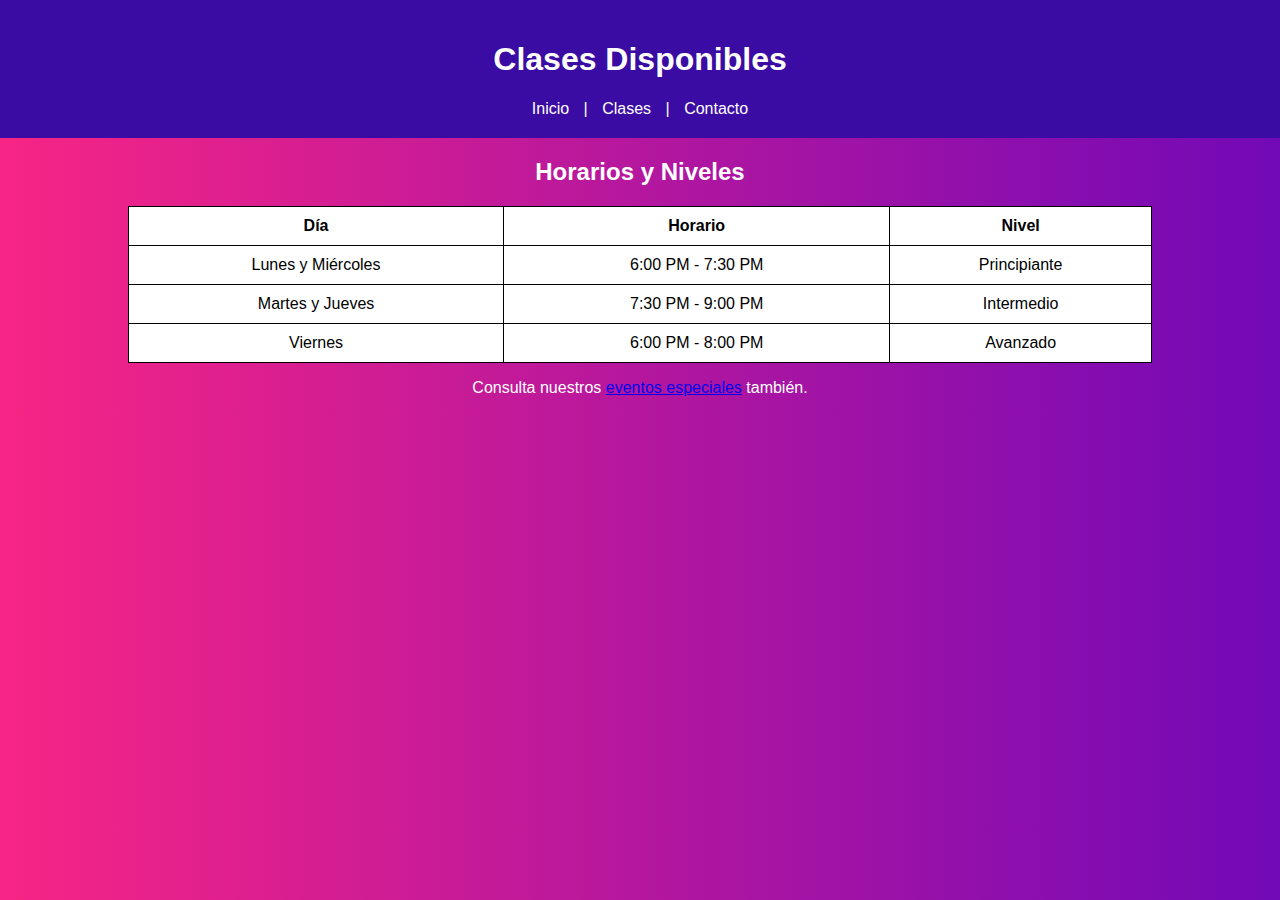
<file: clases.html>
<!DOCTYPE html>
<html lang="es">
<head>
  <meta charset="UTF-8">
  <title>Clases - Archeva</title>
  <link rel="stylesheet" href="estilos.css">
</head>
<body>
  <header>
    <h1>Clases Disponibles</h1>
    <nav>
      <a href="index.html">Inicio</a> |
      <a href="clases.html">Clases</a> |
      <a href="contacto.html">Contacto</a>
    </nav>
  </header>

  <main>
    <h2>Horarios y Niveles</h2>
    <table border="1">
      <tr>
        <th>Día</th>
        <th>Horario</th>
        <th>Nivel</th>
      </tr>
      <tr>
        <td>Lunes y Miércoles</td>
        <td>6:00 PM - 7:30 PM</td>
        <td>Principiante</td>
      </tr>
      <tr>
        <td>Martes y Jueves</td>
        <td>7:30 PM - 9:00 PM</td>
        <td>Intermedio</td>
      </tr>
      <tr>
        <td>Viernes</td>
        <td>6:00 PM - 8:00 PM</td>
        <td>Avanzado</td>
      </tr>
    </table>
  </main>

  <footer>
    <p>Consulta nuestros <a href="index.html">eventos especiales</a> también.</p>
  </footer>
</body>
</html>
</file>
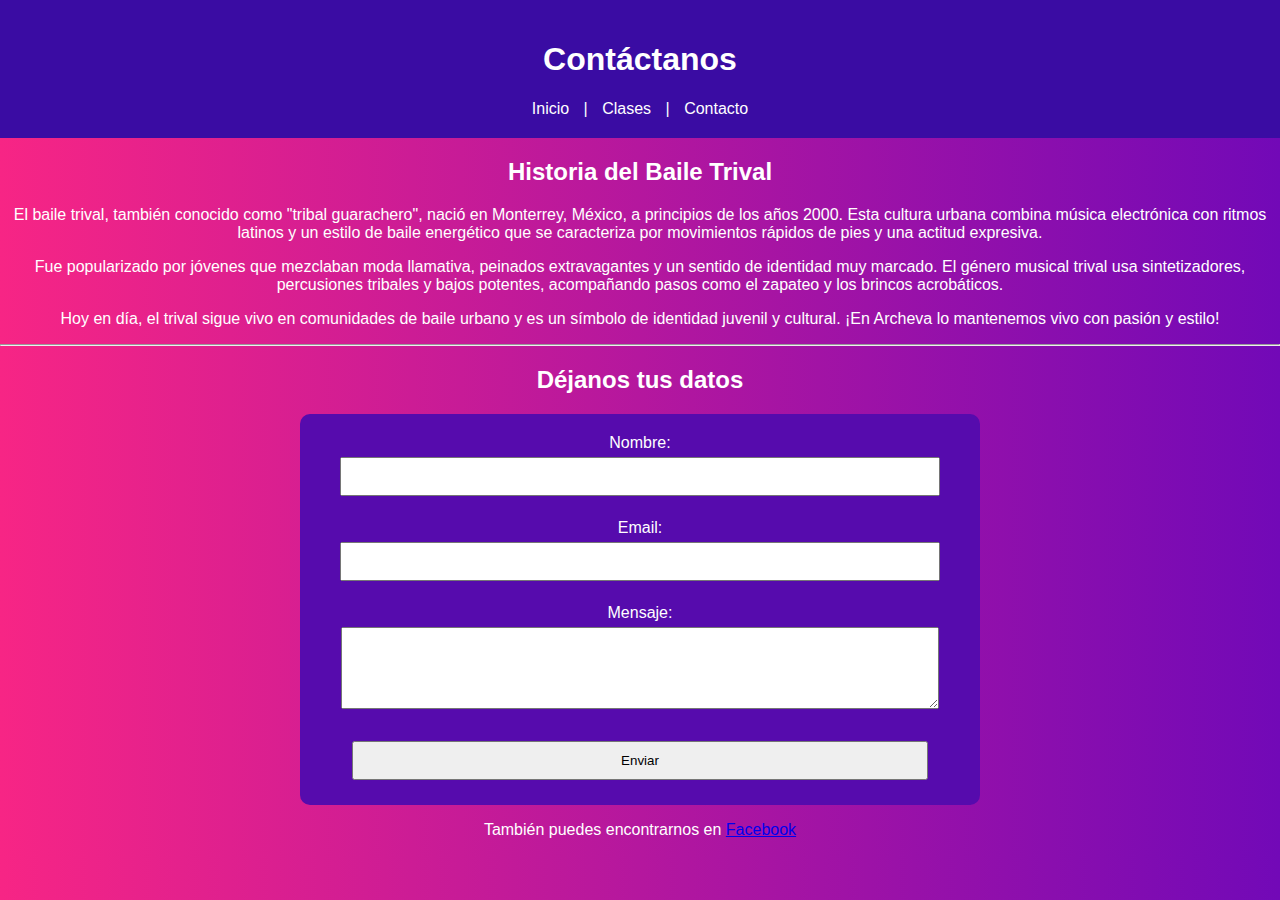
<file: contacto.html>
<!DOCTYPE html>
<html lang="es">
<head>
  <meta charset="UTF-8">
  <title>Contacto - Archeva</title>
  <link rel="stylesheet" href="estilos.css">
</head>
<body>
  <header>
    <h1>Contáctanos</h1>
    <nav>
      <a href="index.html">Inicio</a> |
      <a href="clases.html">Clases</a> |
      <a href="contacto.html">Contacto</a>
    </nav>
  </header>

  <main>
    <h2>Historia del Baile Trival</h2>
    <p>El baile trival, también conocido como "tribal guarachero", nació en Monterrey, México, a principios de los años 2000. Esta cultura urbana combina música electrónica con ritmos latinos y un estilo de baile energético que se caracteriza por movimientos rápidos de pies y una actitud expresiva.</p>
    <p>Fue popularizado por jóvenes que mezclaban moda llamativa, peinados extravagantes y un sentido de identidad muy marcado. El género musical trival usa sintetizadores, percusiones tribales y bajos potentes, acompañando pasos como el zapateo y los brincos acrobáticos.</p>
    <p>Hoy en día, el trival sigue vivo en comunidades de baile urbano y es un símbolo de identidad juvenil y cultural. ¡En Archeva lo mantenemos vivo con pasión y estilo!</p>

    <hr>

    <h2>Déjanos tus datos</h2>
    <form action="mailto:archeva@academia.com" method="post" enctype="text/plain">
      <label>Nombre:</label><br>
      <input type="text" name="nombre" required><br><br>

      <label>Email:</label><br>
      <input type="email" name="email" required><br><br>

      <label>Mensaje:</label><br>
      <textarea name="mensaje" rows="4" cols="50" required></textarea><br><br>

      <input type="submit" value="Enviar">
    </form>
  </main>

  <footer>
    <p>También puedes encontrarnos en <a href="https://www.facebook.com/nicole.portillo.166503" target="_blank">Facebook</a></p>
  </footer>
</body>
</html>
</file>
<file: estilos.css>
body {
    font-family: Arial, sans-serif;
    background: linear-gradient(to right, #f72585, #7209b7);
    color: white;
    margin: 0;
    padding: 0;
    text-align: center;
}

header {
  background-color: #3a0ca3;
  padding: 20px;
}

nav a {
  color: white;
  text-decoration: none;
  margin: 0 10px;
}

nav a:hover {
  text-decoration: underline;
}

table {
  margin: auto;
  background-color: white;
  color: black;
  border-collapse: collapse;
  width: 80%;
}

th, td {
  padding: 10px;
  border: 1px solid #000;
}

form {
  background-color: #560bad;
  padding: 20px;
  margin: auto;
  width: 50%;
  border-radius: 10px;
}

input, textarea {
  width: 90%;
  padding: 10px;
  margin: 5px 0;
}

.galeria {
  display: flex;
  flex-wrap: wrap;
  justify-content: center;
  gap: 15px;
  margin: 20px;
}

.galeria img {
  width: 200px;
  height: 150px;
  object-fit: cover;
  border-radius: 10px;
  transition: transform 0.3s ease;
  border: 2px solid white;
}

.galeria img:hover {
  transform: scale(1.1);
  border-color: #f72585;
}
</file>
